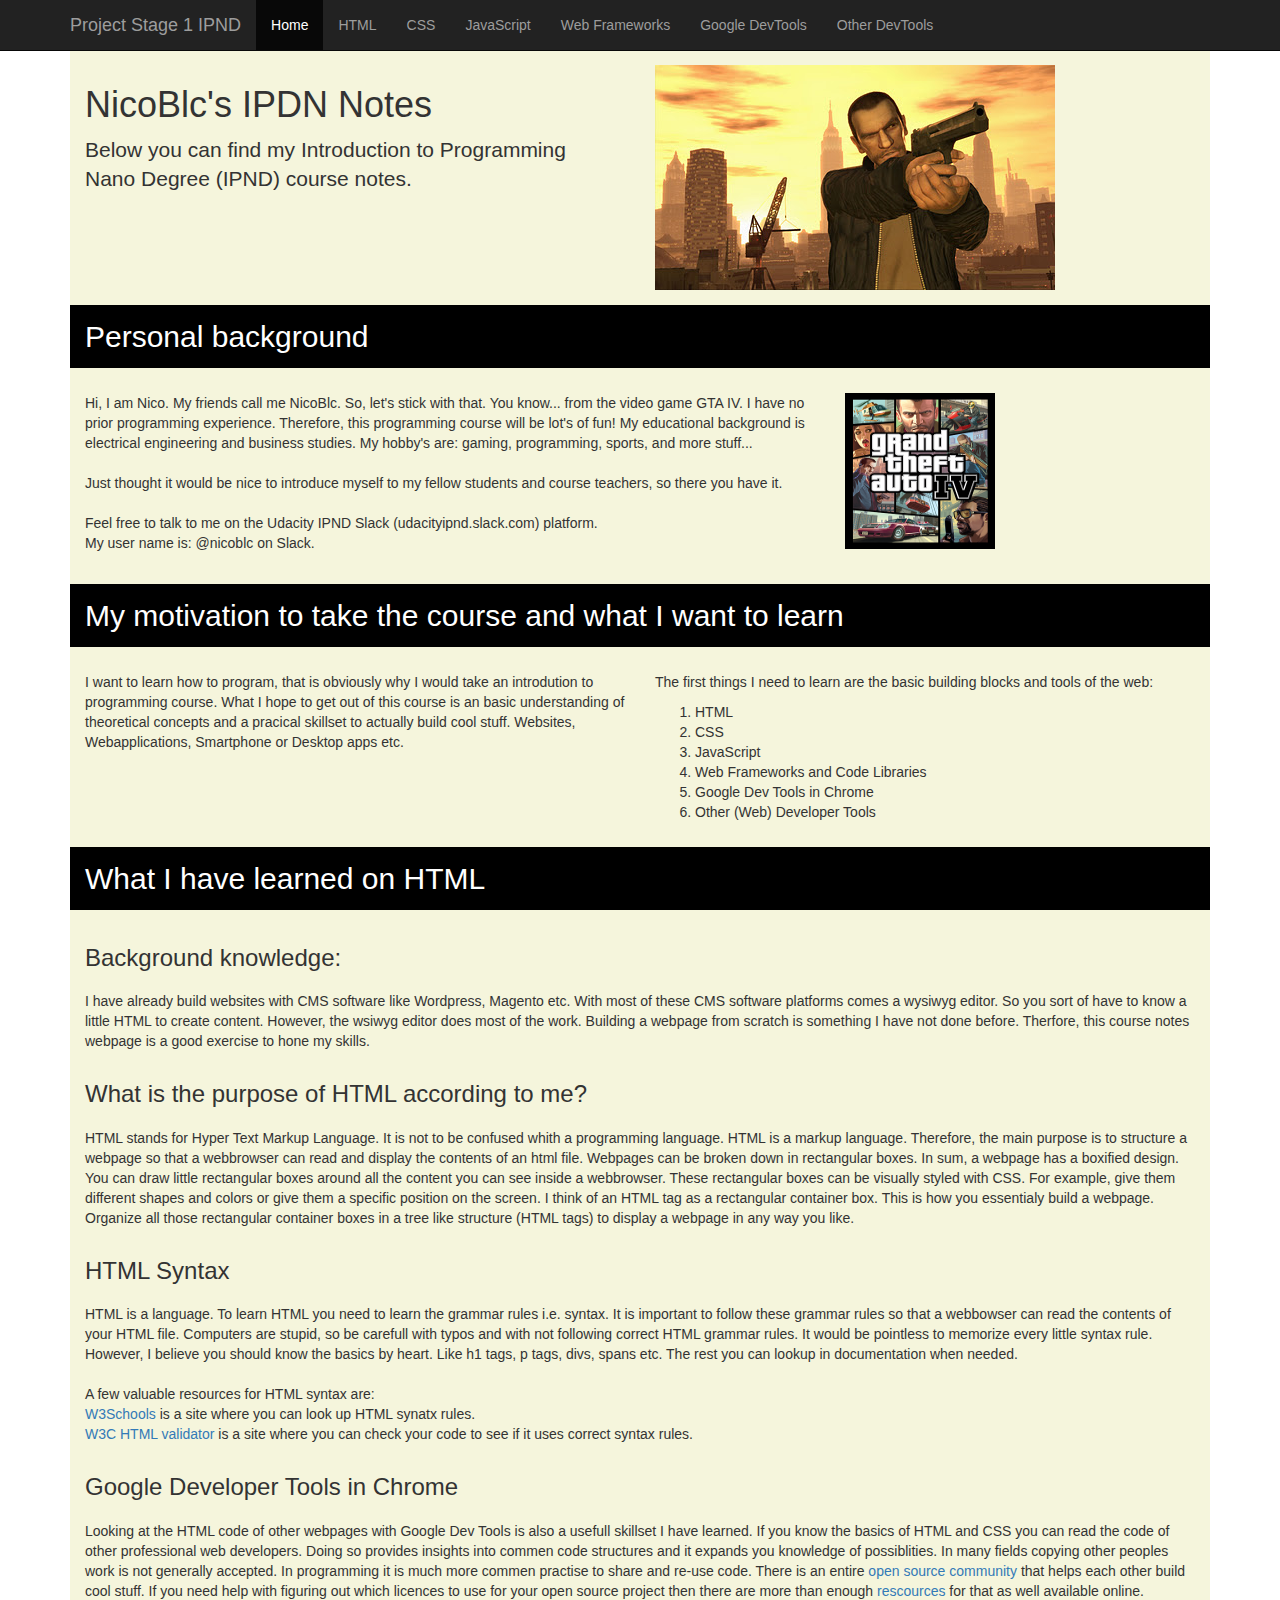
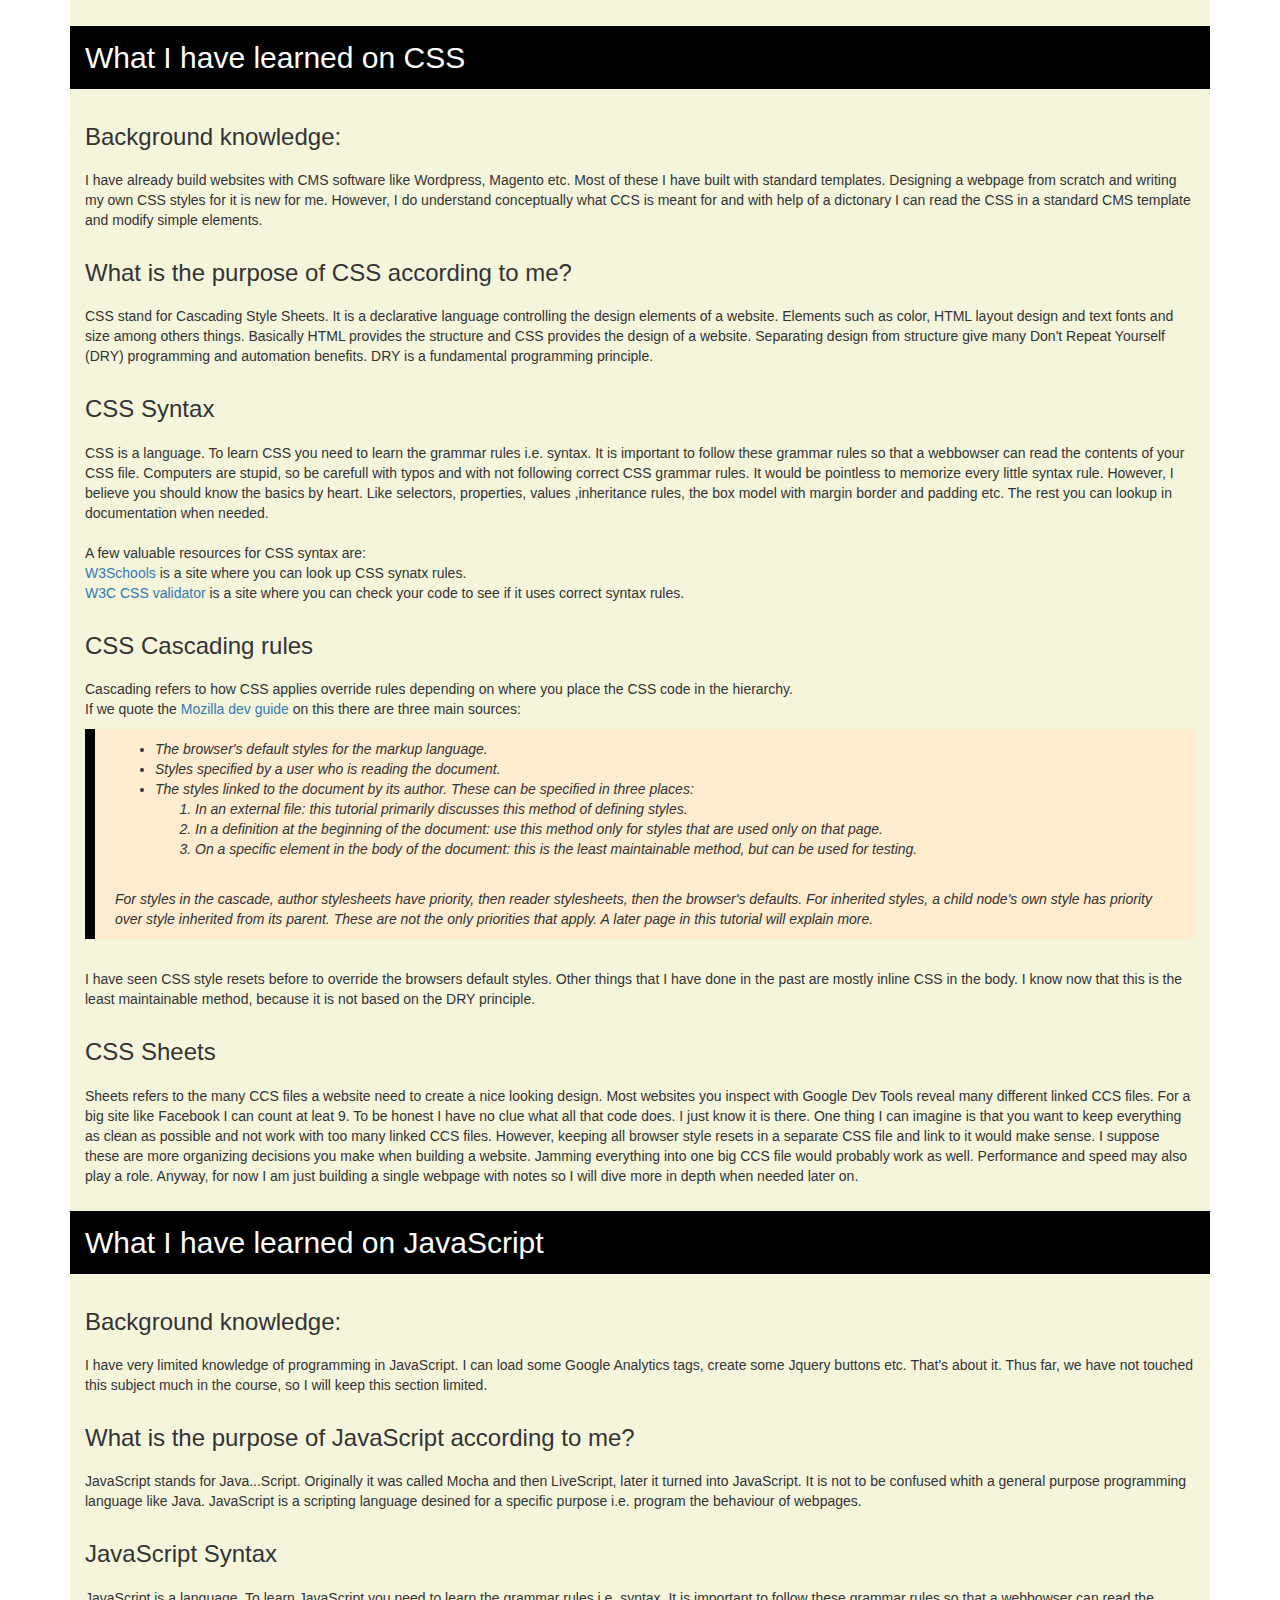
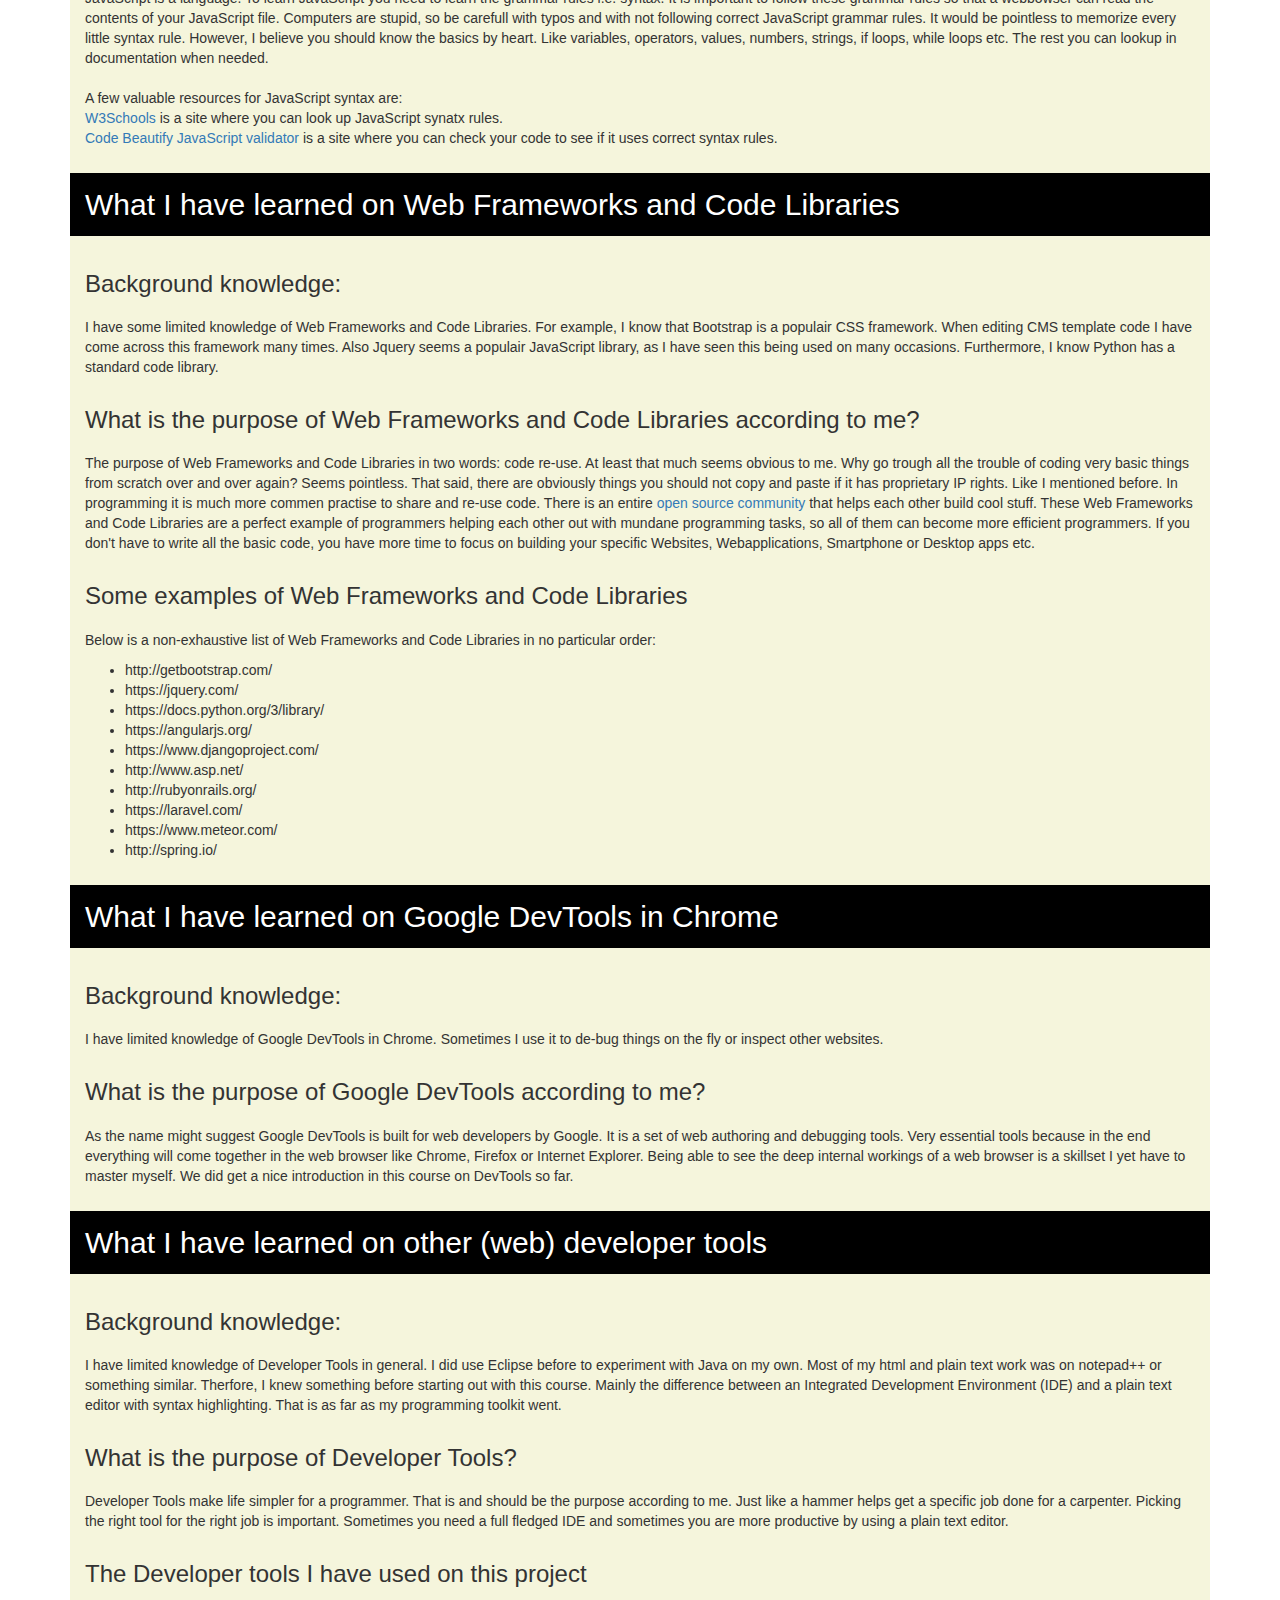
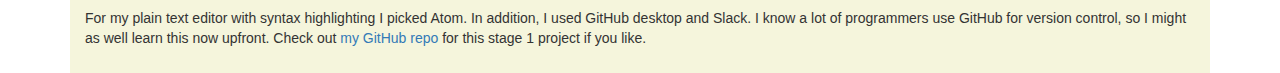
<file: stage_1/project/index.html>
<!DOCTYPE html> <!-- DOCTYPE declares what type of file this is i.e. an HTML5 file-->
<!-- This is an HTML comment. I will use comments to explain how I build my project-->
<!-- For this stage 1 IPND project I will use the Bootstrap starter template -->
<html lang="en">
  <head> <!-- The head tag includes important information about the page -->
    <meta charset="UTF-8"> <!-- This line defines something called "character encoding"
      This will allow the browser to display certain characters (such as non-Roman letters) correctly.
      You should include this line in the head of all of your webpages. -->
    <meta http-equiv="X-UA-Compatible" content="IE=edge">
    <meta name="viewport" content="width=device-width, initial-scale=1">
    <!-- Bootstrap comment: The above 3 meta tags *must* come first in the head; any other head content must come *after* these tags -->
    <meta name="description" content="IPDN Course Notes">
    <meta name="author" content="NicoBlc">
    <link rel="icon" href="images/favicon.ico">

    <title>NicoBlc's IPDN Course Notes</title> <!-- This is the title of your page (what appears in the name of a browser tab) -->

    <!-- Bootstrap comment: Bootstrap core CSS -->
    <link href="bootstrap/css/bootstrap.min.css" rel="stylesheet">

    <!-- Bootstrap comment: IE10 viewport hack for Surface/desktop Windows 8 bug -->
    <link href="bootstrap/css/ie10-viewport-bug-workaround.css" rel="stylesheet">

    <!-- Bootstrap comment: Custom styles for this template -->
    <link href="bootstrap/css/starter-template.css" rel="stylesheet">

    <!-- This line links your CSS stylesheet to your HTML (see Lesson 1.3) -->
    <!-- This is my own main css stylesheet built from scratch -->
    <!-- I think I should link this last because of css inheritence rules. Not sure though. Might test that later. -->
    <link rel="stylesheet" href="style.css">

  </head>

  <body> <!-- The body tag is where the "page content" of your HTML goes -->
    <!-- Bootstrap comment: The main bootstrap navbar class -->
    <nav class="navbar navbar-inverse navbar-fixed-top">
      <div class="container">
        <div class="navbar-header">
          <button type="button" class="navbar-toggle collapsed" data-toggle="collapse" data-target="#navbar" aria-expanded="false" aria-controls="navbar">
            <span class="sr-only">Toggle navigation</span>
            <span class="icon-bar"></span>
            <span class="icon-bar"></span>
            <span class="icon-bar"></span>
          </button>
          <a class="navbar-brand" href="#">Project Stage 1 IPND</a>
        </div><!--/.navbar-header -->
        <div id="navbar" class="collapse navbar-collapse">
          <ul class="nav navbar-nav">
            <li class="active"><a href="#">Home</a></li>
            <li><a href="#html">HTML</a></li>
            <li><a href="#css">CSS</a></li>
            <li><a href="#javascript">JavaScript</a></li>
            <li><a href="#webframeworks">Web Frameworks</a></li>
            <li><a href="#googledevtools">Google DevTools</a></li>
            <li><a href="#otherdevtools">Other DevTools</a></li>
          </ul>
        </div><!--/.navbar -->
      </div><!--/.container -->
    </nav>

    <!-- Start of my own custom content inside the Bootsrap container-->
    <div class="container"> <!-- Bootstrap comment: main container class start-->

      <div class="mainheader">
        <div class="row">
        <!-- Bootstrap comment: Adding my first bootstrap 12 colum grid to the mainheader-->
          <div class="col-md-6">
            <h1>NicoBlc's IPDN Notes</h1>
            <p class="lead">Below you can find my Introduction to Programming <br> Nano Degree (IPND) course notes.</p>
          </div>
          <div class="col-md-6">
            <img src="images/nicoblc.jpg" alt="GTA IV" />
          </div>
        </div>
      </div>


      <!-- I use 2 main classes for my custom content: articleheader and articletext-->
      <!-- Bootstrap comment: Adding my second bootstrap 12 colum grid to the articleheaders-->
      <div class="articleheader"> <!-- I have created a class called articleheader to use CSS styling on -->
        <div class="row">
          <div class="col-md-12">
              <h2>Personal background</h2> <!-- H2 are other headers used on the page -->
          </div>
        </div>
      </div>
      <!-- Bootstrap comment: Adding my third bootstrap 12 colum grid to the articletexts-->
      <div class="articletext"> <!-- I have created a class called articletext to use CSS styling on -->
        <div class="row">
            <div class="col-md-8">
              <p>
              Hi, I am Nico. My friends call me NicoBlc. So, let's stick with that. You know... from the video game GTA IV.
              I have no prior programming experience. Therefore, this programming course will be lot's of fun!
              My educational background is electrical engineering and business studies. My hobby's are: gaming, programming,
              sports, and more stuff...
              </p>
              <p>
              Just thought it would be nice to introduce myself to my fellow students and course teachers, so there you have it.
              </p>
              <p>
              Feel free to talk to me on the Udacity IPND Slack (udacityipnd.slack.com) platform. <br>
              My user name is: @nicoblc on Slack.
              </p>
            </div>
            <div class="col-md-4">
              <img src="images/gta_iv.jpg" alt="GTA IV" style="width:150px;height:186px;"/>
            </div>
        </div>
      </div>



      <div class="articleheader"> <!-- I have created a class called articleheader to use CSS styling on -->
        <div class="row">
          <div class="col-md-12">
          <h2>My motivation to take the course and what I want to learn</h2> <!-- H2 are other headers used on the page -->
          </div>
        </div>
      </div>
      <div class="articletext"> <!-- I have created a class called articletext to use CSS styling on -->
        <div class="row">
            <div class="col-md-6">
              <p>
              I want to learn how to program, that is obviously why I would take an introdution to programming course.
              What I hope to get out of this course is an basic understanding of theoretical concepts and a pracical
              skillset to actually build cool stuff. Websites, Webapplications, Smartphone or Desktop apps etc.
              </p>
            </div>
            <div class="col-md-6">
              <p>The first things I need to learn are the basic building blocks and tools of the web:</p>
              <ol>
                  <li>HTML</li>
                  <li>CSS</li>
                  <li>JavaScript</li>
                  <li>Web Frameworks and Code Libraries</li>
                  <li>Google Dev Tools in Chrome</li>
                  <li>Other (Web) Developer Tools</li>
              </ol>
            </div>
          </div>
      </div>



      <div class="articleheader"> <!-- I have created a class called articleheader to use CSS styling on -->
        <div class="row">
          <div class="col-md-12">
          <h2 id="html">What I have learned on HTML</h2> <!-- H2 are other headers used on the page. This one has an anchor id for top nav links. -->
          </div>
        </div>
      </div>
      <div class="articletext"> <!-- I have created a class called articletext to use CSS styling on -->
        <div class="row">
            <div class="col-md-12">
              <h3>Background knowledge:</h3>
              <p>
              I have already build websites with CMS software like Wordpress, Magento etc.
              With most of these CMS software platforms comes a wysiwyg editor. So you sort of have to know a little
              HTML to create content. However, the wsiwyg editor does most of the work. Building a webpage from scratch
              is something I have not done before. Therfore, this course notes webpage is a good exercise to hone my skills.
              </p>
              <h3>What is the purpose of HTML according to me?</h3>
              <p>
              HTML stands for Hyper Text Markup Language. It is not to be confused whith a programming language.
              HTML is a markup language. Therefore, the main purpose is to structure a webpage so that a webbrowser can
              read and display the contents of an html file. Webpages can be broken down in rectangular boxes.
              In sum, a webpage has a boxified design. You can draw little rectangular boxes around all the content you can
              see inside a webbrowser. These rectangular boxes can be visually styled with CSS. For example, give them
              different shapes and colors or give them a specific position on the screen.
              I think of an HTML tag as a rectangular container box. This is how you essentialy build a webpage.
              Organize all those rectangular container boxes in a tree like structure (HTML tags) to display a webpage
              in any way you like.
              </p>
              <h3>HTML Syntax</h3>
              <p>
              HTML is a language. To learn HTML you need to learn the grammar rules i.e. syntax. It is important to
              follow these grammar rules so that a webbowser can read the contents of your HTML file.
              Computers are stupid, so be carefull with typos and with not following correct HTML grammar rules.
              It would be pointless to memorize every little syntax rule. However, I believe you should know the basics
              by heart. Like h1 tags, p tags, divs, spans etc. The rest you can lookup in documentation when needed.
              </p>
              <p>
              A few valuable resources for HTML syntax are:
              <br>
              <a href="http://www.w3schools.com/html/default.asp" target="_blank">W3Schools</a> is a site where you can
              look up HTML synatx rules.
              <br>
              <a href="https://validator.w3.org/" target="_blank">W3C HTML validator</a> is a site where you can check your
              code to see if it uses correct syntax rules.
              </p>
              <h3>Google Developer Tools in Chrome</h3>
              <p>
              Looking at the HTML code of other webpages with Google Dev Tools is also a usefull skillset I have learned.
              If you know the basics of HTML and CSS you can read the code of other professional web developers. Doing so
              provides insights into commen code structures and it expands you knowledge of possiblities. In many fields
              copying other peoples work is not generally accepted. In programming it is much more commen practise to share
              and re-use code. There is an entire <a href="https://opensource.org/licenses/alphabetical" target="_blank">
              open source community </a> that helps each other build cool stuff. If you need help with figuring out
              which licences to use for your open source project then there are more than enough
              <a href="https://github.com/blog/1530-choosing-an-open-source-license" target="_blank"> rescources </a>
              for that as well available online.
              </p>
            </div>
          </div>
      </div>



      <div class="articleheader"> <!-- I have created a class called articleheader to use CSS styling on -->
        <div class="row">
          <div class="col-md-12">
          <h2 id="css">What I have learned on CSS</h2> <!-- H2 are other headers used on the page. This one has an anchor id for top nav links. -->
          </div>
        </div>
      </div>
      <div class="articletext"> <!-- I have created a class called articletext to use CSS styling on -->
        <div class="row">
          <div class="col-md-12">
            <h3>Background knowledge:</h3>
            <p>
            I have already build websites with CMS software like Wordpress, Magento etc. Most of these I have built
            with standard templates. Designing a webpage from scratch and writing my own CSS styles for it is new for me.
            However, I do understand conceptually what CCS is meant for and with help of a dictonary I can read the CSS in
            a standard CMS template and modify simple elements.
            </p>
            <h3>What is the purpose of CSS according to me?</h3>
            <p>
            CSS stand for Cascading Style Sheets. It is a declarative language controlling the design elements of a website.
            Elements such as color, HTML layout design and text fonts and size among others things. Basically HTML provides the
            structure and CSS provides the design of a website. Separating design from structure give many Don't Repeat Yourself
            (DRY) programming and automation benefits. DRY is a fundamental programming principle.
            </p>
            <h3>CSS Syntax</h3>
            <p>
            CSS is a language. To learn CSS you need to learn the grammar rules i.e. syntax. It is important to
            follow these grammar rules so that a webbowser can read the contents of your CSS file.
            Computers are stupid, so be carefull with typos and with not following correct CSS grammar rules.
            It would be pointless to memorize every little syntax rule. However, I believe you should know the basics
            by heart. Like selectors, properties, values ,inheritance rules, the box model with margin border and padding etc.
            The rest you can lookup in documentation when needed.
            </p>
            <p>
            A few valuable resources for CSS syntax are:
            <br>
            <a href="http://www.w3schools.com/css/css_syntax.asp" target="_blank">W3Schools</a> is a site where you can
            look up CSS synatx rules.
            <br>
            <a href="https://jigsaw.w3.org/css-validator/" target="_blank">W3C CSS validator</a> is a site where you can check
            your code to see if it uses correct syntax rules.
            </p>
            <h3>CSS Cascading rules</h3>
            <p>
            Cascading refers to how CSS applies override rules depending on where you place the CSS code in the hierarchy.
            <br>
            If we quote the
            <a href="https://developer.mozilla.org/en-US/docs/Web/Guide/CSS/Getting_started/Cascading_and_inheritance" target="_blank">
            Mozilla dev guide </a> on this there are three main sources:
            </p>
            <blockquote>
                <ul>
                   <li>The browser's default styles for the markup language.</li>
                   <li>Styles specified by a user who is reading the document.</li>
                   <li>The styles linked to the document by its author. These can be specified in three places:
                      <ol>
                         <li>In an external file: this tutorial primarily discusses this method of defining styles.</li>
                         <li>In a definition at the beginning of the document: use this method only for styles that are used only on that page.</li>
                         <li>On a specific element in the body of the document:&nbsp;this is the least maintainable method, but can be used for testing.</li>
                      </ol>
                   </li>
                </ul>
                <br>
                For styles in the cascade, author stylesheets have priority, then reader stylesheets, then the browser's defaults.
                For inherited styles, a child node's own style has priority over style inherited from its parent.
                These are not the only priorities that apply. A later page in this tutorial will explain more.
            </blockquote>
            <p>
            I have seen CSS style resets before to override the browsers default styles. Other things that I have done in the past
            are mostly inline CSS in the body. I know now that this is the least maintainable method, because it is not based on the DRY principle.
            </p>
            <h3>CSS Sheets</h3>
            <p>
            Sheets refers to the many CCS files a website need to create a nice looking design. Most websites you inspect with
            Google Dev Tools reveal many different linked CCS files. For a big site like Facebook I can count at leat 9. To be honest
            I have no clue what all that code does. I just know it is there. One thing I can imagine is that you want to keep everything
            as clean as possible and not work with too many linked CCS files. However, keeping all browser style resets in a separate
            CSS file and link to it would make sense. I suppose these are more organizing decisions you make when building a website.
            Jamming everything into one big CCS file would probably work as well. Performance and speed may also play a role.
            Anyway, for now I am just building a single webpage with notes so I will dive more in depth when needed later on.
            </p>
            </div>
          </div>
        </div>



        <div class="articleheader"> <!-- I have created a class called articleheader to use CSS styling on -->
          <div class="row">
            <div class="col-md-12">
              <h2 id="javascript">What I have learned on JavaScript</h2> <!-- H2 are other headers used on the page. This one has an anchor id for top nav links. -->
            </div>
          </div>
        </div>
        <div class="articletext"> <!-- I have created a class called articletext to use CSS styling on -->
          <div class="row">
            <div class="col-md-12">
            <h3>Background knowledge:</h3>
            <p>
            I have very limited knowledge of programming in JavaScript. I can load some Google Analytics tags, create some Jquery buttons etc.
            That's about it. Thus far, we have not touched this subject much in the course, so I will keep this section limited.
            </p>
            <h3>What is the purpose of JavaScript according to me?</h3>
            <p>
            JavaScript stands for Java...Script. Originally it was called Mocha and then LiveScript, later it turned into JavaScript.
            It is not to be confused whith a general purpose programming language like Java. JavaScript is a scripting language desined
            for a specific purpose i.e. program the behaviour of webpages.
            </p>
            <h3>JavaScript Syntax</h3>
            <p>
            JavaScript is a language. To learn JavaScript you need to learn the grammar rules i.e. syntax. It is important to
            follow these grammar rules so that a webbowser can read the contents of your JavaScript file.
            Computers are stupid, so be carefull with typos and with not following correct JavaScript grammar rules.
            It would be pointless to memorize every little syntax rule. However, I believe you should know the basics
            by heart. Like variables, operators, values, numbers, strings, if loops, while loops etc.
            The rest you can lookup in documentation when needed.
            </p>
            <p>
            A few valuable resources for JavaScript syntax are:
            <br>
            <a href="http://www.w3schools.com/js/js_syntax.asp" target="_blank">W3Schools</a> is a site where you can
            look up JavaScript synatx rules.
            <br>
            <a href="http://codebeautify.org/jsvalidate" target="_blank">Code Beautify JavaScript validator</a> is a site where you can check
            your code to see if it uses correct syntax rules.
            </p>
            </div>
          </div>
      </div>



      <div class="articleheader"> <!-- I have created a class called articleheader to use CSS styling on -->
        <div class="row">
          <div class="col-md-12">
            <h2 id="webframeworks">What I have learned on Web Frameworks and Code Libraries</h2> <!-- H2 are other headers used on the page. This one has an anchor id for top nav links. -->
          </div>
        </div>
      </div>
      <div class="articletext"> <!-- I have created a class called articletext to use CSS styling on -->
        <div class="row">
          <div class="col-md-12">
            <h3>Background knowledge:</h3>
            <p>
            I have some limited knowledge of Web Frameworks and Code Libraries. For example, I know that Bootstrap is a populair CSS framework.
            When editing CMS template code I have come across this framework many times. Also Jquery seems a populair JavaScript library, as I have
            seen this being used on many occasions. Furthermore, I know Python has a standard code library.
            </p>
            <h3>What is the purpose of Web Frameworks and Code Libraries according to me?</h3>
            <p>
            The purpose of Web Frameworks and Code Libraries in two words: code re-use. At least that much seems obvious to me. Why go trough all the
            trouble of coding very basic things from scratch over and over again? Seems pointless. That said, there are obviously things you should
            not copy and paste if it has proprietary IP rights. Like I mentioned before. In programming it is much more commen practise to share and
            re-use code. There is an entire <a href="https://opensource.org/licenses/alphabetical" target="_blank"> open source community </a>
            that helps each other build cool stuff. These Web Frameworks and Code Libraries are a perfect example of programmers helping each other
            out with mundane programming tasks, so all of them can become more efficient programmers. If you don't have to write all the basic code,
            you have more time to focus on building your specific Websites, Webapplications, Smartphone or Desktop apps etc.
            </p>
            <h3>Some examples of Web Frameworks and Code Libraries </h3>
            <p>
            Below is a non-exhaustive list of Web Frameworks and Code Libraries in no particular order:
            </p>
                <ul>
                    <li>http://getbootstrap.com/</li>
                    <li>https://jquery.com/</li>
                    <li>https://docs.python.org/3/library/</li>
                    <li>https://angularjs.org/</li>
                    <li>https://www.djangoproject.com/</li>
                    <li>http://www.asp.net/</li>
                    <li>http://rubyonrails.org/</li>
                    <li>https://laravel.com/</li>
                    <li>https://www.meteor.com/</li>
                    <li>http://spring.io/</li>
                </ul>
          </div>
        </div>
      </div>



      <div class="articleheader"> <!-- I have created a class called articleheader to use CSS styling on -->
        <div class="row">
          <div class="col-md-12">
          <h2 id="googledevtools">What I have learned on Google DevTools in Chrome</h2> <!-- H2 are other headers used on the page. This one has an anchor id for top nav links. -->
        </div>
      </div>
      <div class="articletext"> <!-- I have created a class called articletext to use CSS styling on -->
        <div class="row">
          <div class="col-md-12">
            <h3>Background knowledge:</h3>
            <p>
            I have limited knowledge of Google DevTools in Chrome. Sometimes I use it to de-bug things on the fly or inspect other websites.
            </p>
            <h3>What is the purpose of Google DevTools according to me?</h3>
            <p>
            As the name might suggest Google DevTools is built for web developers by Google. It is a set of web authoring and debugging tools.
            Very essential tools because in the end everything will come together in the web browser like Chrome, Firefox or Internet Explorer.
            Being able to see the deep internal workings of a web browser is a skillset I yet have to master myself. We did get a nice introduction
            in this course on DevTools so far.
            </p>
          </div>
        </div>
      </div>



      <div class="articleheader"> <!-- I have created a class called articleheader to use CSS styling on -->
        <div class="row">
          <div class="col-md-12">
            <h2 id="otherdevtools">What I have learned on other (web) developer tools</h2> <!-- H2 are other headers used on the page. This one has an anchor id for top nav links. -->
          </div>
        </div>
      </div>
      <div class="articletext"> <!-- I have created a class called articletext to use CSS styling on -->
        <div class="row">
          <div class="col-md-12">
            <h3>Background knowledge:</h3>
            <p>
            I have limited knowledge of Developer Tools in general. I did use Eclipse before to experiment with Java on my own.
            Most of my html and plain text work was on notepad++ or something similar. Therfore, I knew something before starting
            out with this course. Mainly the difference between an Integrated Development Environment (IDE) and a plain text editor
            with syntax highlighting. That is as far as my programming toolkit went.
            </p>
            <h3>What is the purpose of Developer Tools?</h3>
            <p>
            Developer Tools make life simpler for a programmer. That is and should be the purpose according to me. Just like a hammer helps
            get a specific job done for a carpenter. Picking the right tool for the right job is important. Sometimes you need a full fledged
            IDE and sometimes you are more productive by using a plain text editor.
            </p>
            <h3>The Developer tools I have used on this project</h3>
            <p>
            For my plain text editor with syntax highlighting I picked Atom. In addition, I used GitHub desktop and Slack.
            I know a lot of programmers use GitHub for version control, so I might as well learn this now upfront. Check out
            <a href="https://github.com/NicoBlc/ipnd-starter-code-master/tree/ipnd-starter-code-branche-stage-1/stage_1/project"
            target="_blank"> my GitHub repo </a> for this stage 1 project if you like.
            </p>
          </div>
        </div>
      </div>

    </div><!-- Bootstrap comment: main /.container class end -->
  </div><!-- The mystery of the extra div to get valid html in https://validator.w3.org -->


    <!-- Bootstrap core JavaScript
    ================================================== -->
    <!-- Placed at the end of the document so the pages load faster -->
    <script src="https://ajax.googleapis.com/ajax/libs/jquery/1.12.4/jquery.min.js"></script>
    <script>window.jQuery || document.write('<script src="../../assets/js/vendor/jquery.min.js"><\/script>')</script>
    <script src="bootstrap/js/bootstrap.min.js"></script>
    <!-- IE10 viewport hack for Surface/desktop Windows 8 bug -->
    <script src="bootstrap/js/ie10-viewport-bug-workaround.js"></script>
  </body>
</html>
</file>
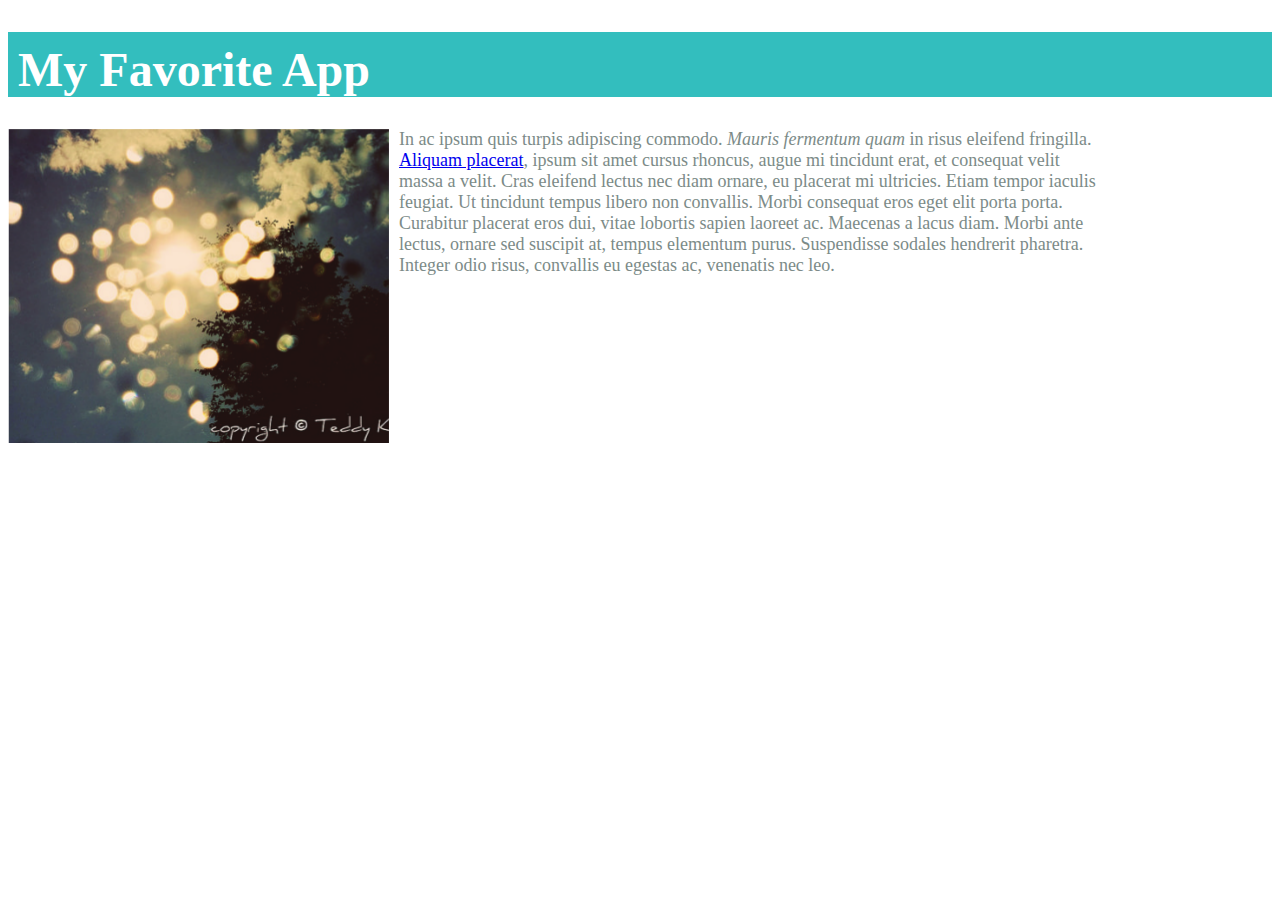
<file: stage_1/lesson_1.2_css/app.html>
<!DOCTYPE html>
<html>
<head>
    <link rel="stylesheet" type="text/css" href="style.css">
    <title>Favorite App</title>
</head>
<body>
    <h1 class="title">My Favorite App</h1>
    <div class="app">
            <div class="screenshot"><img src="images/app.png" alt="Screenshot"></div>
            <div class="description">In ac ipsum quis turpis adipiscing commodo. <em>Mauris fermentum quam</em> in risus eleifend fringilla. <a href="#">Aliquam placerat</a>, ipsum sit amet cursus rhoncus, augue mi tincidunt erat, et consequat velit massa a velit. Cras eleifend lectus nec diam ornare, eu placerat mi ultricies. Etiam tempor iaculis feugiat. Ut tincidunt tempus libero non convallis. Morbi consequat eros eget elit porta porta. Curabitur placerat eros dui, vitae lobortis sapien laoreet ac. Maecenas a lacus diam. Morbi ante lectus, ornare sed suscipit at, tempus elementum purus. Suspendisse sodales hendrerit pharetra. Integer odio risus, convallis eu egestas ac, venenatis nec leo.</div>
    </div>
</body>
</html>
</file>
<file: stage_1/project/bootstrap/css/starter-template.css>
/* Adding padding to body for vivisibility below the nav bar */
body {
  padding-top: 50px;
}
/* Adding extra styling for basic starter template */
/* Starter template replaced with my own class mainheader */
/*
.starter-template {
  padding: 40px 15px;
  text-align: center;
}
*/
</file>
<file: stage_1/project/style.css>
/* This is a CSS comment. I will use comments to explain how I build my project */

/* CSS allows you to give your page style (colors, shapes, fonts, etc.)
You can apply CSS elements to entire HTML classes. Review Lesson 1.3
if you need a refresher about how to do this. */

.mainheader {
  padding-top: 15px;
  padding-bottom: 15px;
  padding-left: 15px;
  padding-right: 15px;
  /* Picked color Beige #F5F5DC from http://www.w3schools.com/cssref/css_colors.asp */
  background-color: #F5F5DC;
}

.articleheader {
  padding: 15px 0px 0px 0px;
  /* Picked color Black #000000 from http://www.w3schools.com/cssref/css_colors.asp */
  background-color: 	#000000;
}

/* Picked color White for visibility on all Black background headers */
.articleheader h2 {
  /* Picked color White #FFFFFF from http://www.w3schools.com/cssref/css_colors.asp */
  color: #ffffff;
  /* Overriding some default Bootstrap on margin for h2 */
  margin-top: 0px;
  margin-bottom: 0px;
  /* Adding some padding for h2 so that is aligns nice inside the black background */
  padding-bottom: 15px;
  padding-left: 15px;
}

.articletext {
  padding-top: 15px;
  padding-bottom: 15px;
  padding-left: 15px;
  padding-right: 15px;
  /* Picked color Beige #F5F5DCfrom http://www.w3schools.com/cssref/css_colors.asp */
  background-color: #F5F5DC;
}

.articletext p {
  margin-bottom: 0px;
  padding-top: 10px;
  padding-bottom: 10px;
  /* Picked color Beige #F5F5DCfrom http://www.w3schools.com/cssref/css_colors.asp */
  background-color: #F5F5DC;
}

.articletext img {
  padding-top: 10px;
  padding-bottom: 20px;
  /* Picked color Beige #F5F5DCfrom http://www.w3schools.com/cssref/css_colors.asp */
  background-color: #F5F5DC;
}

blockquote {
  font-size: 1em;
  font-style: italic;
  border-left: 10px solid #000000;
  background-color: #FFEBCD;
}
</file>
<file: stage_1/lesson_1.2_css/style.css>
/* This is a CSS comment.*/



* {
    -webkit-box-sizing: border-box;
    -moz-box-sizing: border-box;
    -ms-box-sizing: border-box;
    box-sizing: border-box;
}

body {
    font-family: verdana;
}

.title {
    background-color: #33BEBE;
    color: white;
    padding: 10px 0 0 10px;
    font-size: 48px
}

.app {
    display: -webkit-flex;
    display: flex;
}

.description {
    color: #7C8B88;
    /* box-sizing: border-box; */
    max-width: 705px;
    font-size: 18px
}

.screenshot {
    /* box-sizing: border-box; */
    max-width: 460px;
    margin: 0px 10px 0px 0px;
}

/*
Comments are only to help PEOPLE read a code file. The
computer ignores them.
*/
</file>
<file: stage_1/project/bootstrap/css/ie10-viewport-bug-workaround.css>
/*!
 * IE10 viewport hack for Surface/desktop Windows 8 bug
 * Copyright 2014-2015 Twitter, Inc.
 * Licensed under MIT (https://github.com/twbs/bootstrap/blob/master/LICENSE)
 */

/*
 * See the Getting Started docs for more information:
 * http://getbootstrap.com/getting-started/#support-ie10-width
 */
@-ms-viewport     { width: device-width; }
@-o-viewport      { width: device-width; }
@viewport         { width: device-width; }
</file>
